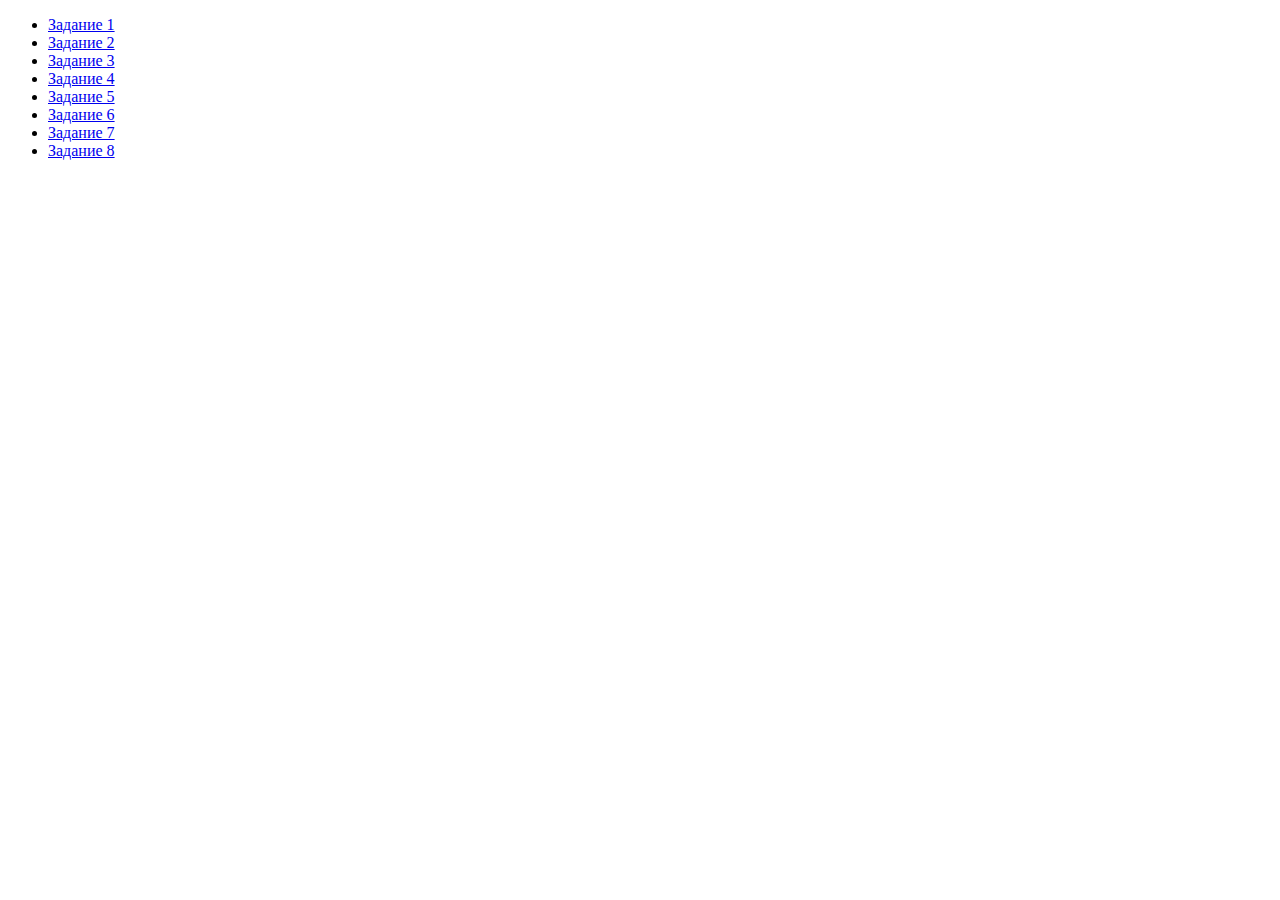
<file: index.html>
<!DOCTYPE html>
<html lang="en">
  <head>
    <meta charset="UTF-8" />
    <meta name="viewport" content="width=device-width, initial-scale=1.0" />
    <title>Document</title>
  </head>
  <body>
    <ul>
      <li><a href="./track_1.html">Задание 1</a></li>
      <li><a href="./track_2.html">Задание 2</a></li>
      <li><a href="./track_3.html">Задание 3</a></li>
      <li><a href="./track_4.html">Задание 4</a></li>
      <li><a href="./track_5.html">Задание 5</a></li>
      <li><a href="./track_6.html">Задание 6</a></li>
      <li><a href="./track_7.html">Задание 7</a></li>
      <li><a href="./track_8.html">Задание 8</a></li>
    </ul>
  </body>
</html>
</file>
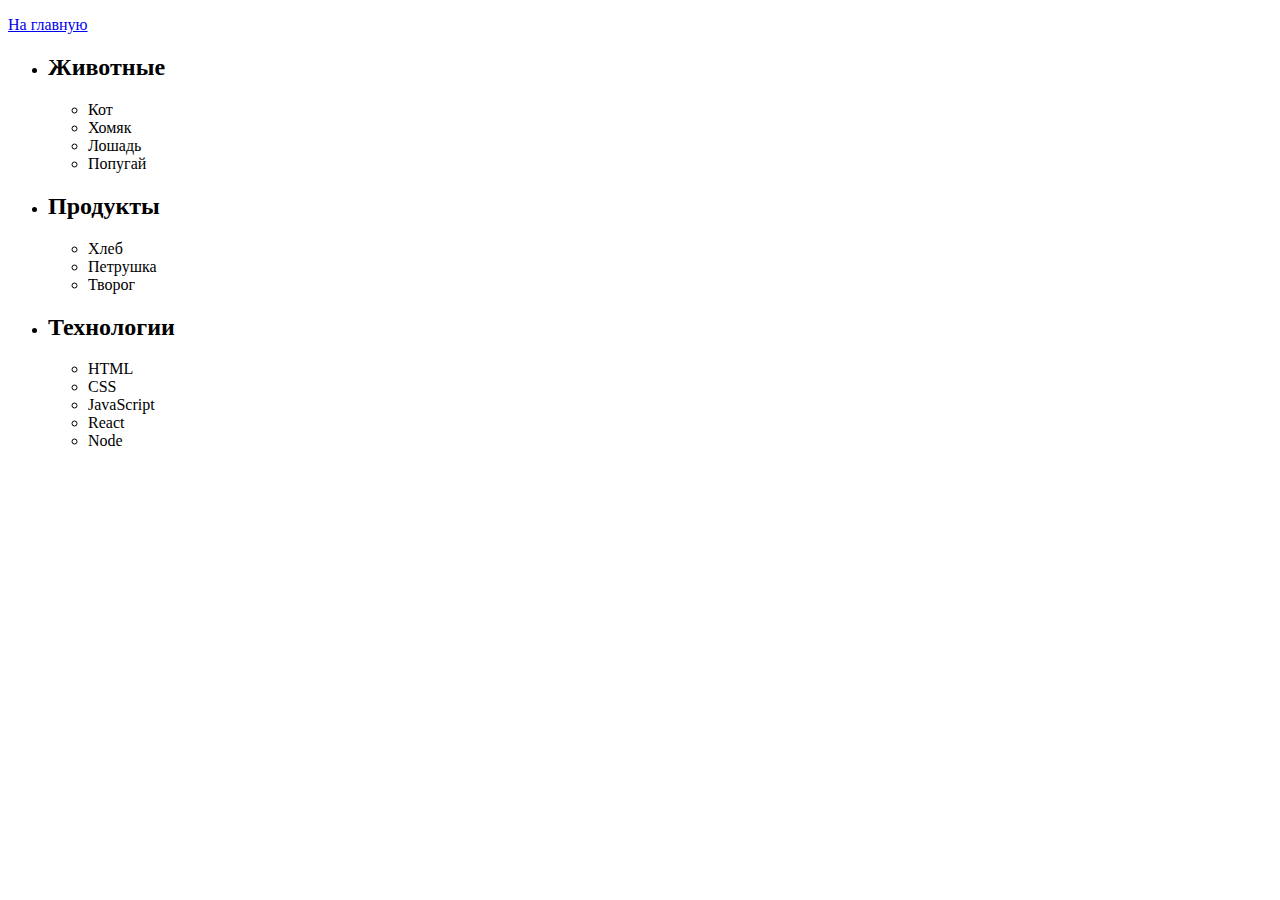
<file: track_1.html>
<!DOCTYPE html>
<html lang="en">
  <head>
    <meta charset="UTF-8" />
    <meta name="viewport" content="width=device-width, initial-scale=1.0" />
    <title>Document</title>
  </head>
  <body>
    <p><a href="/index.html">На главную</a></p>
    <ul id="categories">
      <li class="item">
        <h2>Животные</h2>

        <ul>
          <li>Кот</li>
          <li>Хомяк</li>
          <li>Лошадь</li>
          <li>Попугай</li>
        </ul>
      </li>
      <li class="item">
        <h2>Продукты</h2>

        <ul>
          <li>Хлеб</li>
          <li>Петрушка</li>
          <li>Творог</li>
        </ul>
      </li>
      <li class="item">
        <h2>Технологии</h2>

        <ul>
          <li>HTML</li>
          <li>CSS</li>
          <li>JavaScript</li>
          <li>React</li>
          <li>Node</li>
        </ul>
      </li>
    </ul>
    <script src="./js/track_1.js" type="module"></script>
  </body>
</html>
</file>
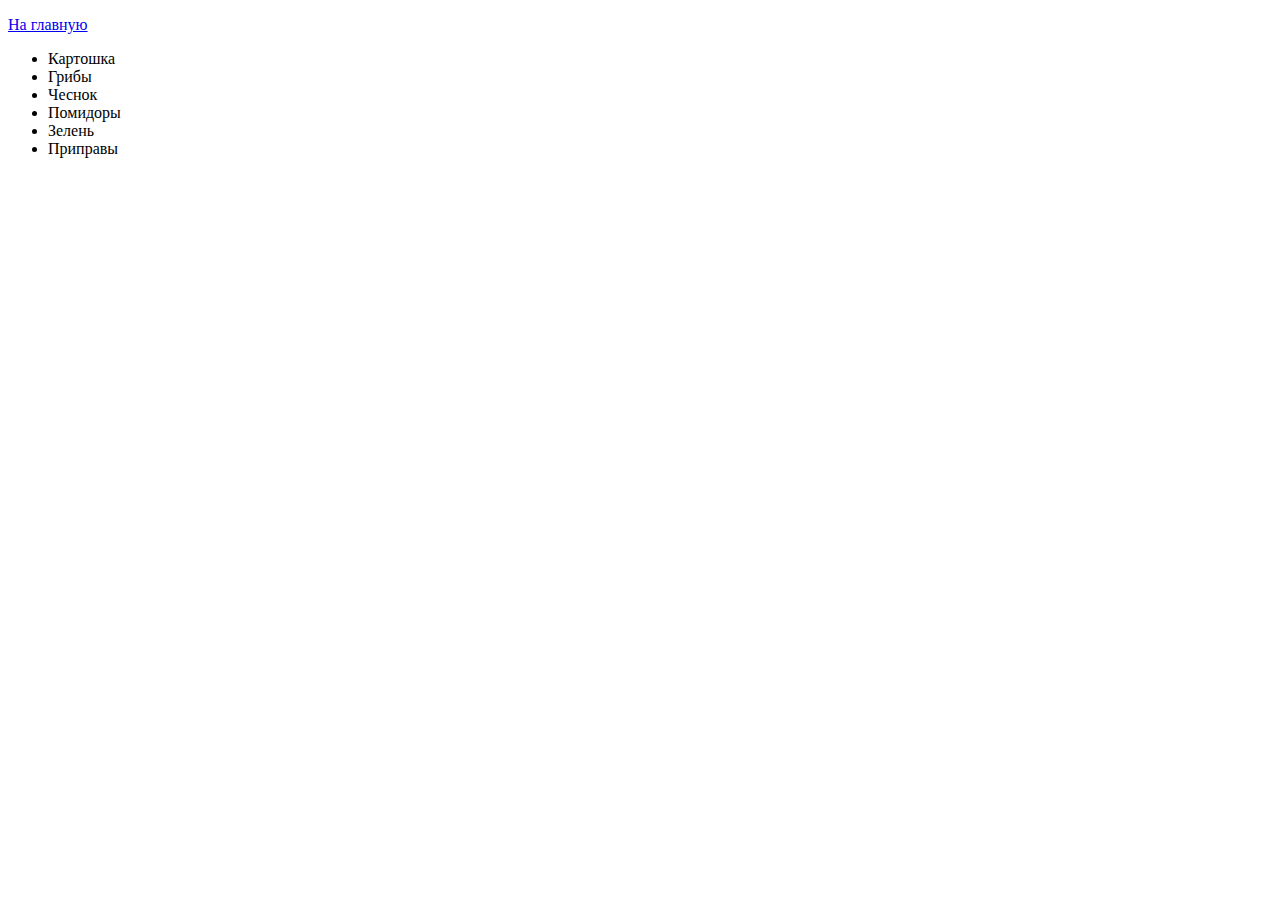
<file: track_2.html>
<!DOCTYPE html>
<html lang="en">
  <head>
    <meta charset="UTF-8" />
    <meta name="viewport" content="width=device-width, initial-scale=1.0" />
    <title>Document</title>
  </head>
  <body>
    <p><a href="/index.html">На главную</a></p>

    <ul id="ingredients"></ul>

    <script src="./js/track_2.js" type="module"></script>
  </body>
</html>
</file>
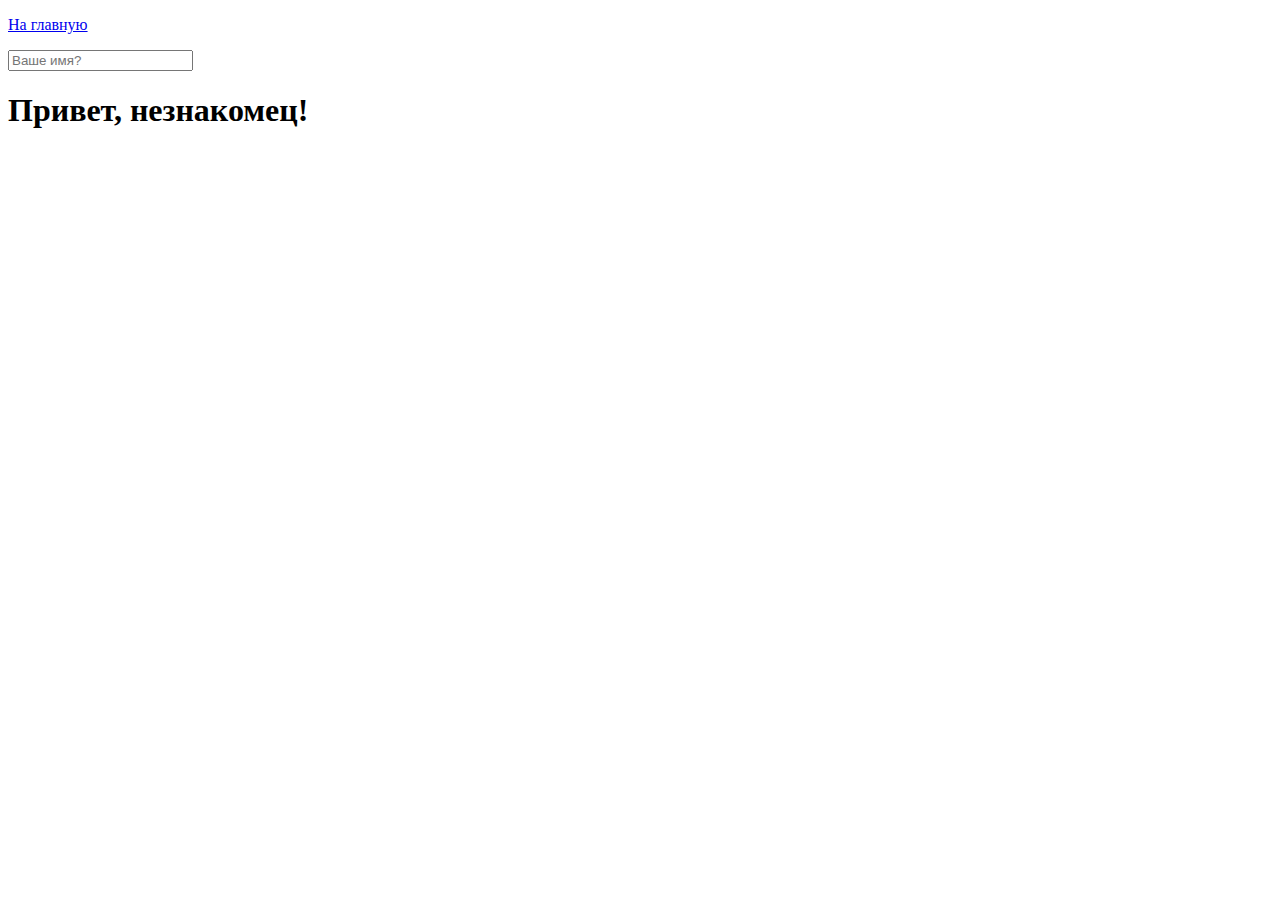
<file: track_5.html>
<!DOCTYPE html>
<html lang="en">
  <head>
    <meta charset="UTF-8" />
    <meta name="viewport" content="width=device-width, initial-scale=1.0" />
    <title>Document</title>
  </head>
  <body>
    <p><a href="/index.html">На главную</a></p>

    <input type="text" placeholder="Ваше имя?" id="name-input" />
    <h1>Привет, <span id="name-output">незнакомец</span>!</h1>

    <script src="./js/track_5.js" type="module"></script>
  </body>
</html>
</file>
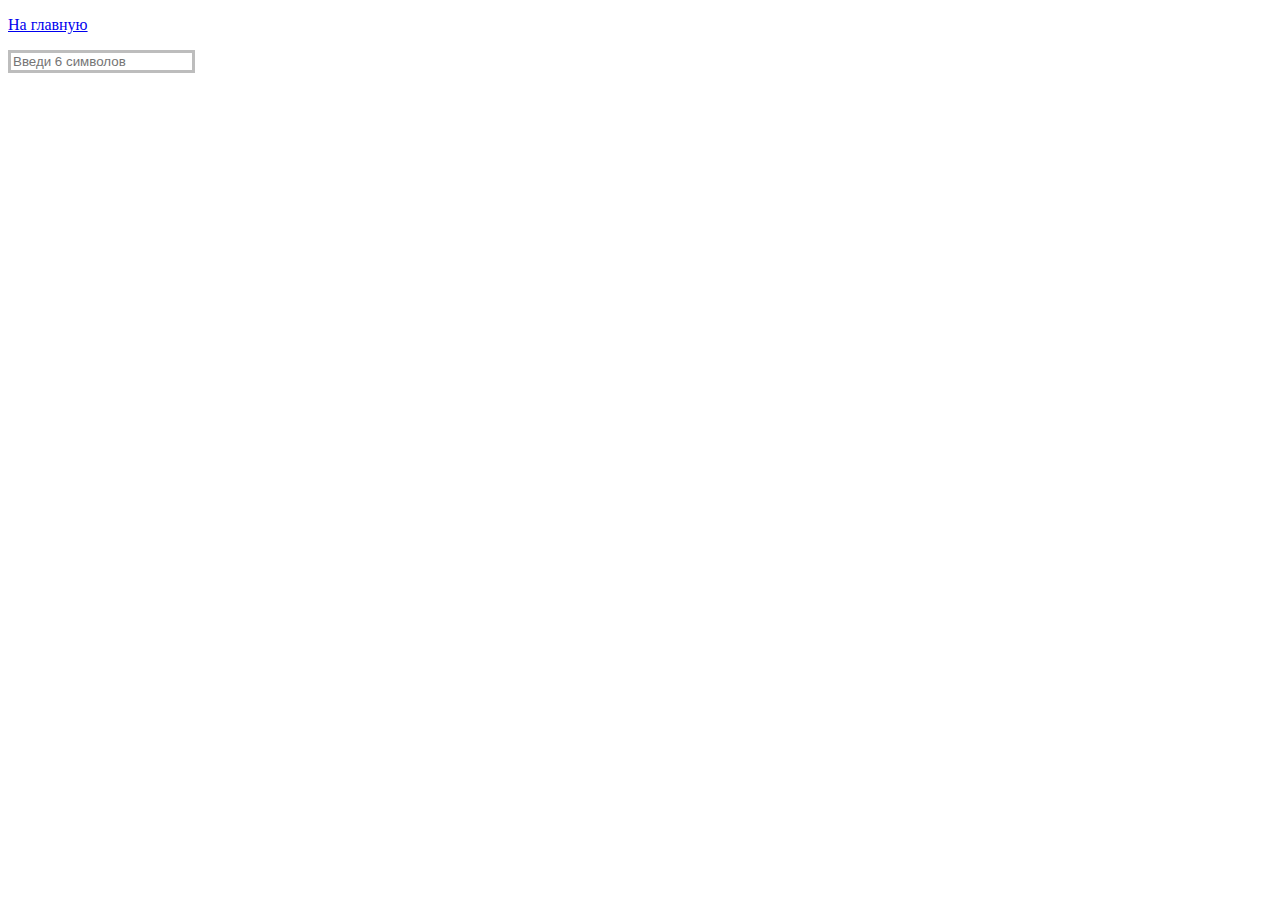
<file: track_6.html>
<!DOCTYPE html>
<html lang="en">
  <head>
    <meta charset="UTF-8" />
    <meta name="viewport" content="width=device-width, initial-scale=1.0" />
    <title>Document</title>
    <link rel="stylesheet" href="/css/styles.css" />
  </head>
  <body>
    <p><a href="/index.html">На главную</a></p>

    <input
      type="text"
      id="validation-input"
      data-length="6"
      placeholder="Введи 6 символов"
    />

    <script src="./js/track_6.js" type="module"></script>
  </body>
</html>
</file>
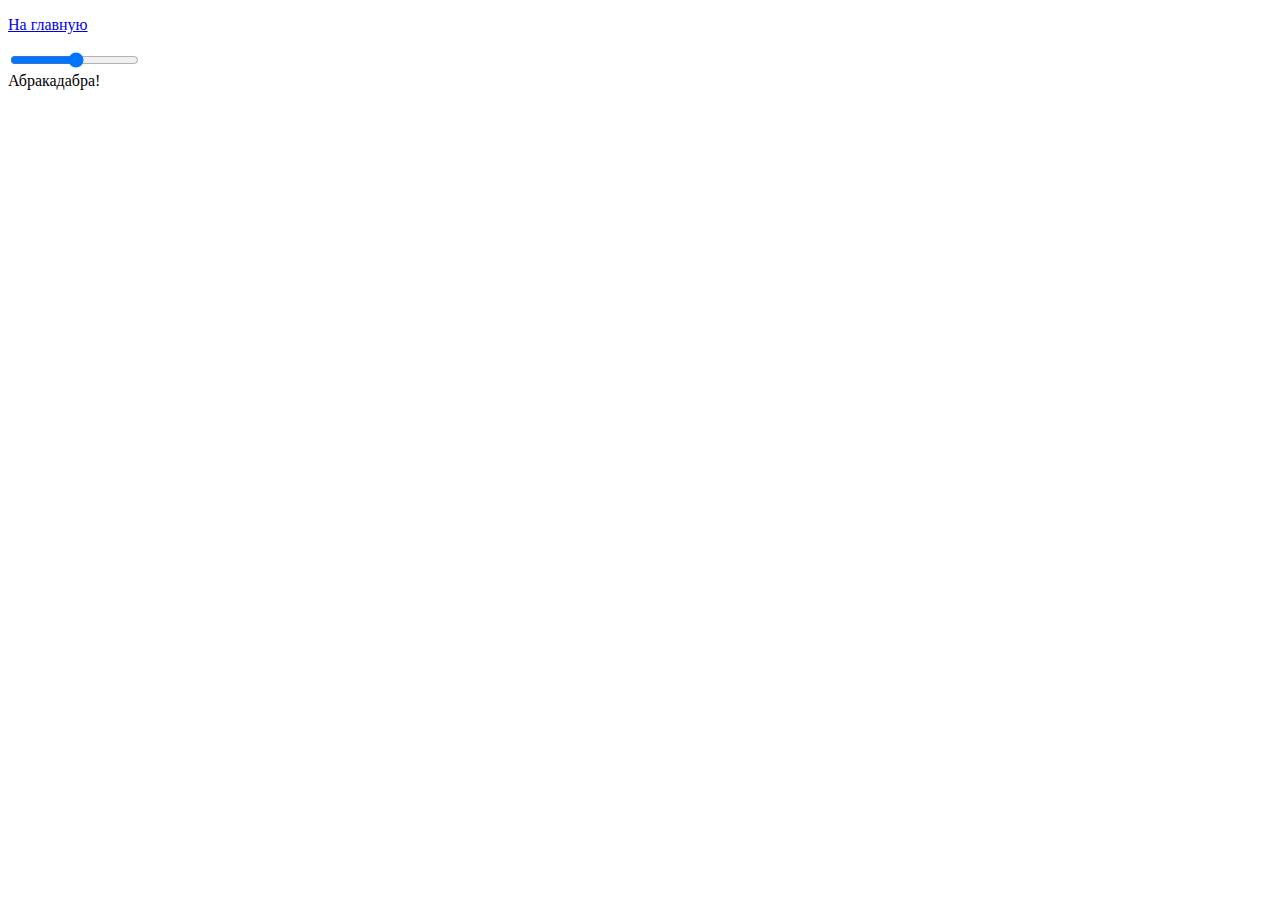
<file: track_7.html>
<!DOCTYPE html>
<html lang="en">
  <head>
    <meta charset="UTF-8" />
    <meta name="viewport" content="width=device-width, initial-scale=1.0" />
    <title>Document</title>
    <link rel="stylesheet" href="/css/styles.css" />
    
    </style>
  </head>
  <body>
    <p><a href="/index.html">На главную</a></p>

    <input id="font-size-control" type="range" min="1" max="32" step="1" />
    <br />
    <span id="text">Абракадабра!</span>

    <script src="./js/track_7.js" type="module"></script>
  </body>
</html>
</file>
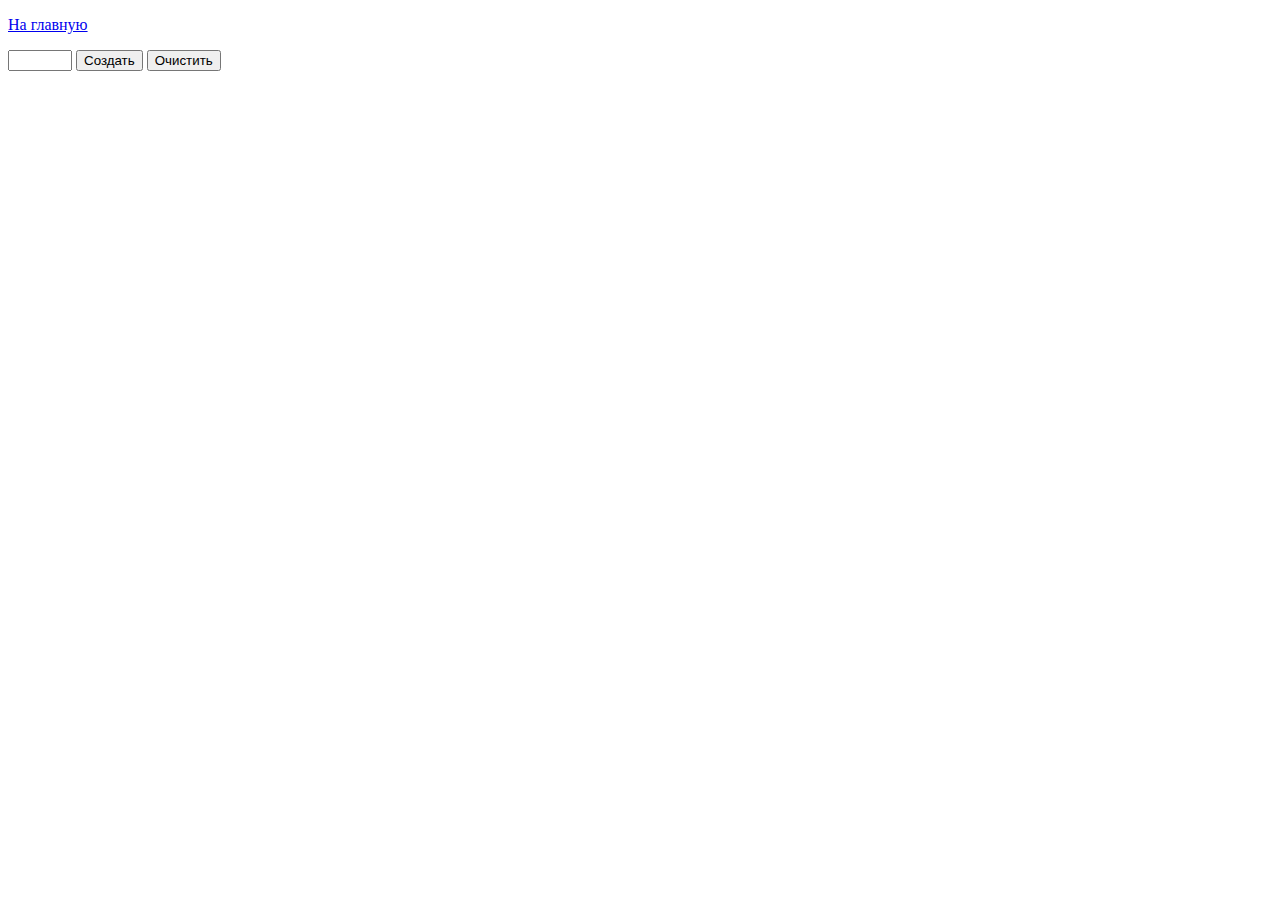
<file: track_8.html>
<!DOCTYPE html>
<html lang="en">
  <head>
    <meta charset="UTF-8" />
    <meta name="viewport" content="width=device-width, initial-scale=1.0" />
    <title>Document</title>
    <link rel="stylesheet" href="/css/styles.css" />
  </head>
  <body>
    <p><a href="/index.html">На главную</a></p>

    <div id="controls">
      <input type="number" min="0" max="100" step="1" />
      <button type="button" data-action="render">Создать</button>
      <button type="button" data-action="destroy">Очистить</button>
    </div>

    <div id="boxes"></div>

    <script src="./js/track_8.js" type="module"></script>
  </body>
</html>
</file>
<file: css/styles.css>
.list__item {
  display: flex;
  justify-content: center;
  align-items: center;
  width: 320px;
  margin: 0;
  padding: 8px 16px;
  font-size: 16px;

  border-radius: 4px;
  border: none;
  box-shadow: 0px 3px 1px -2px rgba(0, 0, 0, 0.2),
    0px 2px 2px 0px rgba(0, 0, 0, 0.14), 0px 1px 5px 0px rgba(0, 0, 0, 0.12);
}
#validation-input {
  border: 3px solid #bdbdbd;
}

#validation-input.valid {
  border-color: #4caf50;
}

#validation-input.invalid {
  border-color: #f44336;
}

.box {
  width: 30px;
  height: 30px;
  float: left;
  margin: 0 2px 2px 0;
  background-color: red;
}
</file>
